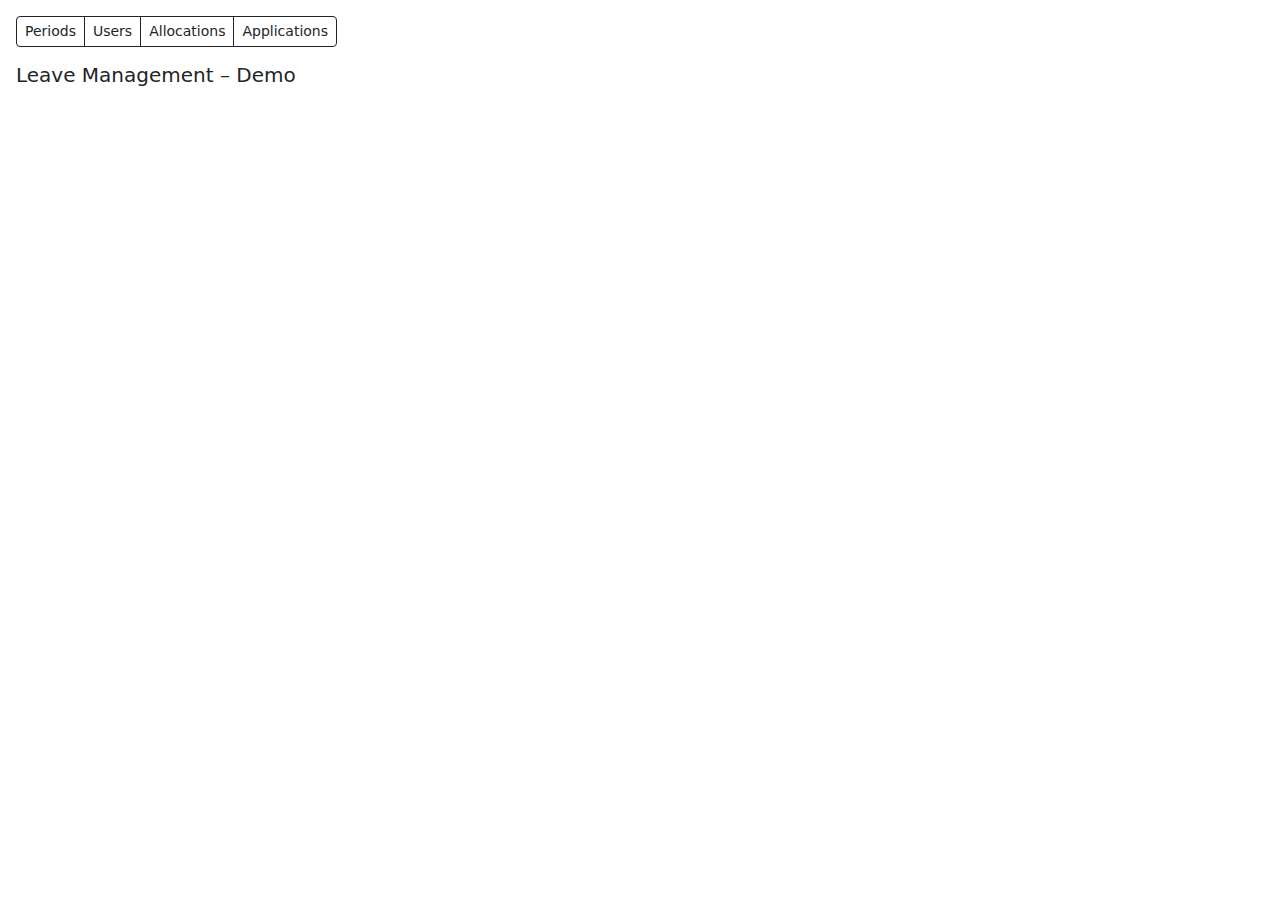
<file: Src/Solution1/LMSInterviewTask/wwwroot/index.html>
﻿<!doctype html>
<html>
<head>
    <meta charset="utf-8">
    <title>LMS</title>
    <meta name="viewport" content="width=device-width,initial-scale=1">
    <link href="https://cdn.jsdelivr.net/npm/bootstrap@5.3.3/dist/css/bootstrap.min.css" rel="stylesheet">
    <link href="css/site.css" rel="stylesheet">
</head>
<body class="p-3">
    <div class="btn-group">
        <a class="btn btn-outline-dark btn-sm" href="periods.html">Periods</a>
        <a class="btn btn-outline-dark btn-sm" href="users.html">Users</a>
        <a class="btn btn-outline-dark btn-sm" href="allocations.html">Allocations</a>
        <a class="btn btn-outline-dark btn-sm" href="applications.html">Applications</a>
    </div>
    <h5 class="mt-3">Leave Management – Demo</h5>
    <script src="https://code.jquery.com/jquery-3.7.1.min.js"></script>
    <script src="https://cdn.jsdelivr.net/npm/bootstrap@5.3.3/dist/js/bootstrap.bundle.min.js"></script>
    <script src="js/api.js"></script>
</body>
</html>
</file>
<file: Src/Solution1/LMSInterviewTask/wwwroot/css/site.css>
﻿namespace LMSInterviewTask.Api.wwwroot.css
{
    public class site
    {
    }
}
</file>
